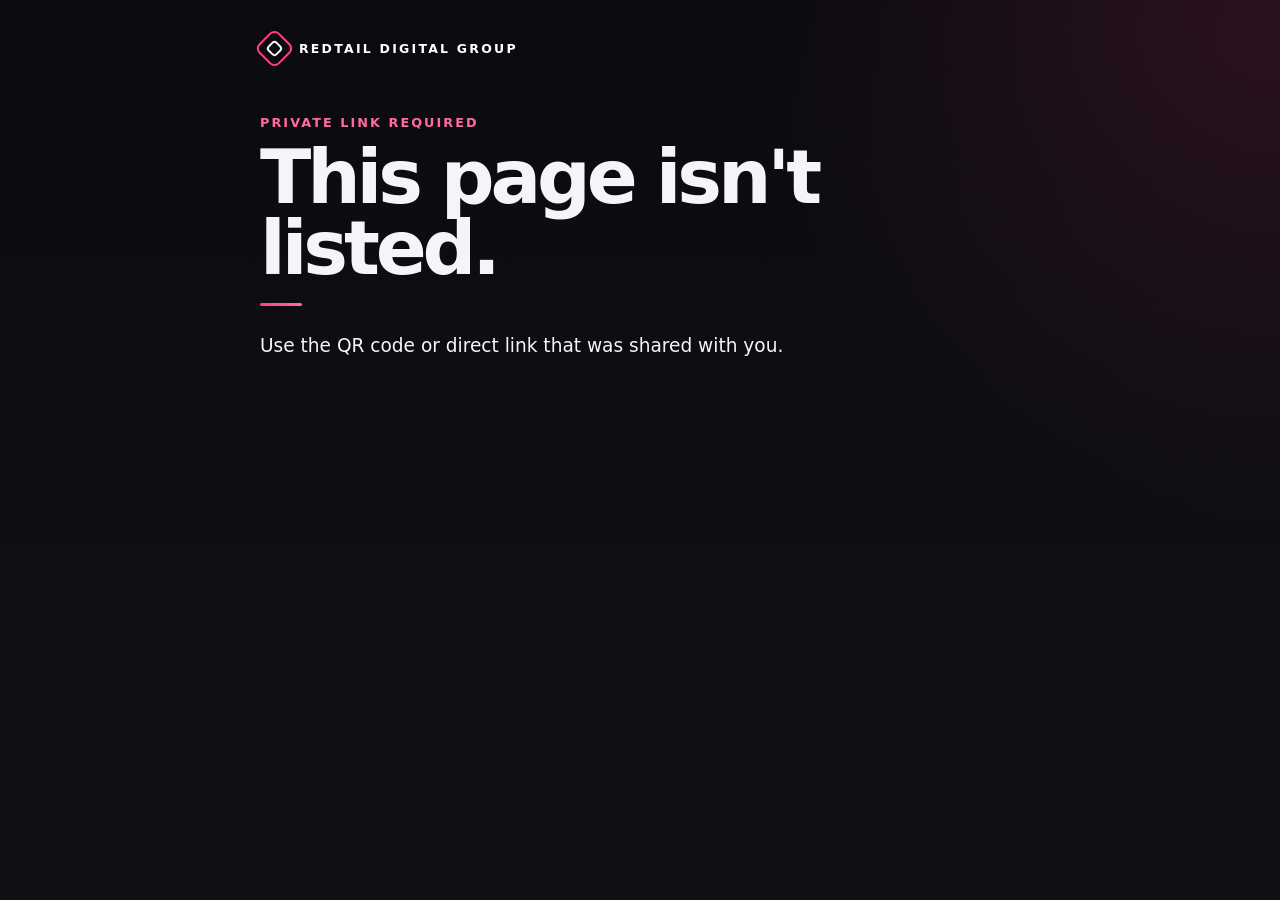
<file: index.html>
<!doctype html>
<html lang="en">
<head>
  <meta charset="utf-8">
  <meta name="viewport" content="width=device-width,initial-scale=1">
  <meta name="robots" content="noindex,nofollow,noarchive,nosnippet,noimageindex">
  <meta name="googlebot" content="noindex,nofollow,noarchive,nosnippet,noimageindex">
  <meta name="bingbot" content="noindex,nofollow,noarchive,nosnippet,noimageindex">
  <meta name="referrer" content="no-referrer">
  <meta http-equiv="Content-Security-Policy" content="default-src 'self'; style-src 'self' 'unsafe-inline'; frame-ancestors 'none'; base-uri 'self';">
  <meta name="theme-color" content="#0b0b0f">
  <title>Private Link Required</title>
  <link rel="stylesheet" href="css/style.css">
</head>
<body>
  <main class="shell">
    <div class="brand"><span class="mark"></span><span>Redtail Digital Group</span></div>
    <section class="hero">
      <div class="eyebrow">Private link required</div>
      <h1>This page isn't listed.</h1>
      <p class="tag">Use the QR code or direct link that was shared with you.</p>
    </section>
  </main>
</body>
</html>
</file>
<file: css/style.css>
:root{
  --bg:#0b0b0f;
  --panel:#14141b;
  --text:#f5f5f7;
  --muted:#a9a9b2;
  --pink:#ff3f86;
  --pink2:#ff6aa2;
  --line:#2a2a35;
  --max:760px;
}
*{box-sizing:border-box}
html,body{margin:0;padding:0;background:
radial-gradient(circle at top right, rgba(255,63,134,.13), transparent 34%),
linear-gradient(180deg,#0b0b0f 0%,#101016 100%);
color:var(--text);font-family:Inter,ui-sans-serif,system-ui,-apple-system,BlinkMacSystemFont,"Segoe UI",sans-serif;
min-height:100%}
body{min-height:100vh}
a{color:inherit}
.shell{width:min(calc(100% - 28px),var(--max));margin:0 auto;padding:34px 0 28px}
.brand{display:flex;align-items:center;gap:10px;font-size:.78rem;letter-spacing:.18em;text-transform:uppercase;font-weight:800;color:#fff}
.mark{width:29px;height:29px;border:2px solid var(--pink);transform:rotate(45deg);border-radius:7px;display:inline-block;position:relative}
.mark:after{content:"";position:absolute;inset:6px;border:2px solid #fff;border-radius:4px}
.hero{margin-top:52px}
.eyebrow{color:var(--pink2);font-size:.8rem;font-weight:800;letter-spacing:.16em;text-transform:uppercase;margin-bottom:12px}
h1{font-size:clamp(2.35rem,8vw,4.7rem);line-height:.95;letter-spacing:-.055em;margin:0}
.role{margin-top:18px;color:var(--muted);font-size:1.04rem}
.tag{margin:26px 0 0;font-size:1.16rem;line-height:1.55;max-width:590px}
.card{margin-top:34px;background:rgba(20,20,27,.86);border:1px solid var(--line);border-radius:22px;padding:22px;backdrop-filter:blur(10px);box-shadow:0 16px 50px rgba(0,0,0,.25)}
.btn{display:flex;align-items:center;justify-content:center;width:100%;min-height:58px;border-radius:15px;text-decoration:none;font-weight:800;letter-spacing:.01em;margin-top:12px;border:1px solid var(--line);background:#1a1a22;transition:.16s ease}
.btn:hover{transform:translateY(-1px);border-color:#444}
.btn.primary{background:linear-gradient(135deg,var(--pink),#d72d70);border-color:transparent;color:#fff;box-shadow:0 10px 28px rgba(255,63,134,.22)}
.btn.secondary{background:#fff;color:#101016;border-color:#fff}
.meta{display:grid;grid-template-columns:1fr 1fr;gap:12px;margin-top:12px}
.meta .btn{margin:0;min-height:52px}
.divider{height:1px;background:var(--line);margin:26px 0}
.brother{display:flex;justify-content:space-between;gap:16px;align-items:center;text-decoration:none;padding:17px 18px;border:1px solid var(--line);border-radius:15px;background:#111118}
.brother span:last-child{color:var(--pink);font-weight:900}
.small{font-size:.83rem;color:var(--muted);line-height:1.55}
.lowkey{display:flex;justify-content:center;gap:18px;margin-top:26px;font-size:.76rem;color:#777784}
.lowkey a{text-decoration:none}
.footer{margin-top:44px;padding-top:20px;border-top:1px solid var(--line);display:flex;justify-content:space-between;gap:20px;align-items:end}
.footer strong{display:block;letter-spacing:.08em;text-transform:uppercase;font-size:.78rem}
.footer p{margin:6px 0 0}
.home-grid{display:grid;grid-template-columns:1fr 1fr;gap:14px;margin-top:32px}
.person-card{display:block;text-decoration:none;background:rgba(20,20,27,.88);border:1px solid var(--line);border-radius:20px;padding:24px;min-height:190px}
.person-card:hover{border-color:var(--pink)}
.person-card .name{font-size:1.7rem;font-weight:900;letter-spacing:-.03em;margin-top:42px}
.person-card .go{margin-top:14px;color:var(--pink);font-weight:800}
.fade-in{animation:rise .55s ease both}
@keyframes rise{from{opacity:0;transform:translateY(10px)}to{opacity:1;transform:none}}
@media(max-width:580px){
  .shell{padding-top:24px}
  .hero{margin-top:40px}
  .meta,.home-grid{grid-template-columns:1fr}
  .footer{align-items:flex-start;flex-direction:column}
}


/* --- Diaz Brothers micro-intro experience --- */
.intro{
  position:fixed;
  inset:0;
  z-index:9999;
  display:grid;
  place-items:center;
  background:
    radial-gradient(circle at 50% 42%, rgba(255,63,134,.20), transparent 24%),
    #0b0b0f;
  overflow:hidden;
  pointer-events:none;
  animation:introExit .55s cubic-bezier(.7,0,.2,1) 1.45s forwards;
}
.intro::before,
.intro::after{
  content:"";
  position:absolute;
  width:42vw;
  max-width:340px;
  aspect-ratio:1;
  border:1px solid rgba(255,63,134,.18);
  border-radius:28%;
  transform:rotate(45deg);
}
.intro::before{animation:ringPulse 1.2s ease-out .1s both}
.intro::after{width:28vw;max-width:220px;animation:ringPulse 1.2s ease-out .24s both}
.intro-core{
  position:relative;
  z-index:2;
  text-align:center;
  padding:28px;
}
.intro-mark{
  width:58px;
  height:58px;
  margin:0 auto 24px;
  border:2px solid var(--pink);
  border-radius:13px;
  transform:rotate(45deg) scale(.55);
  opacity:0;
  animation:markPop .55s cubic-bezier(.2,.9,.3,1.35) .12s forwards;
  box-shadow:0 0 42px rgba(255,63,134,.16);
}
.intro-mark::after{
  content:"";
  position:absolute;
  inset:12px;
  border:2px solid #fff;
  border-radius:7px;
}
.intro-kicker{
  color:var(--pink2);
  font-size:.72rem;
  font-weight:850;
  letter-spacing:.23em;
  text-transform:uppercase;
  opacity:0;
  transform:translateY(8px);
  animation:textIn .38s ease .43s forwards;
}
.intro-name{
  margin-top:9px;
  font-size:clamp(2rem,9vw,4rem);
  font-weight:900;
  letter-spacing:-.05em;
  opacity:0;
  transform:translateY(12px) scale(.98);
  animation:textIn .42s cubic-bezier(.2,.8,.2,1) .58s forwards;
}
.intro-line{
  width:0;
  height:2px;
  margin:16px auto 0;
  background:linear-gradient(90deg,transparent,var(--pink),transparent);
  animation:lineSweep .48s ease .79s forwards;
}
.page-reveal{
  opacity:0;
  transform:translateY(16px) scale(.995);
  filter:blur(7px);
  animation:pageReveal .7s cubic-bezier(.2,.8,.2,1) 1.38s forwards;
}
.hero h1{
  position:relative;
}
.hero h1::after{
  content:"";
  display:block;
  width:42px;
  height:3px;
  margin-top:18px;
  border-radius:3px;
  background:linear-gradient(90deg,var(--pink),var(--pink2));
  transform-origin:left;
  animation:accentGrow .65s cubic-bezier(.2,.8,.2,1) 1.78s both;
}
.card{
  animation:cardFloatIn .65s cubic-bezier(.2,.8,.2,1) 1.65s both;
}
.btn.primary{
  position:relative;
  overflow:hidden;
}
.btn.primary::after{
  content:"";
  position:absolute;
  top:-30%;
  left:-55%;
  width:30%;
  height:160%;
  transform:skewX(-20deg);
  background:linear-gradient(90deg,transparent,rgba(255,255,255,.42),transparent);
  animation:buttonShine 1.05s ease 2.35s 1 both;
}
@keyframes introExit{
  0%{opacity:1;transform:scale(1)}
  70%{opacity:0;transform:scale(1.025)}
  100%{opacity:0;visibility:hidden;transform:scale(1.035)}
}
@keyframes ringPulse{
  0%{opacity:0;transform:rotate(45deg) scale(.55)}
  45%{opacity:.7}
  100%{opacity:0;transform:rotate(45deg) scale(1.18)}
}
@keyframes markPop{
  to{opacity:1;transform:rotate(45deg) scale(1)}
}
@keyframes textIn{
  to{opacity:1;transform:none}
}
@keyframes lineSweep{
  to{width:150px}
}
@keyframes pageReveal{
  to{opacity:1;transform:none;filter:none}
}
@keyframes accentGrow{
  from{transform:scaleX(0);opacity:0}
  to{transform:scaleX(1);opacity:1}
}
@keyframes cardFloatIn{
  from{opacity:0;transform:translateY(18px)}
  to{opacity:1;transform:none}
}
@keyframes buttonShine{
  0%{left:-55%}
  100%{left:125%}
}

@media (prefers-reduced-motion: reduce){
  .intro{display:none}
  .page-reveal,.card,.hero h1::after,.btn.primary::after{
    animation:none !important;
    opacity:1 !important;
    transform:none !important;
    filter:none !important;
  }
}
</file>
